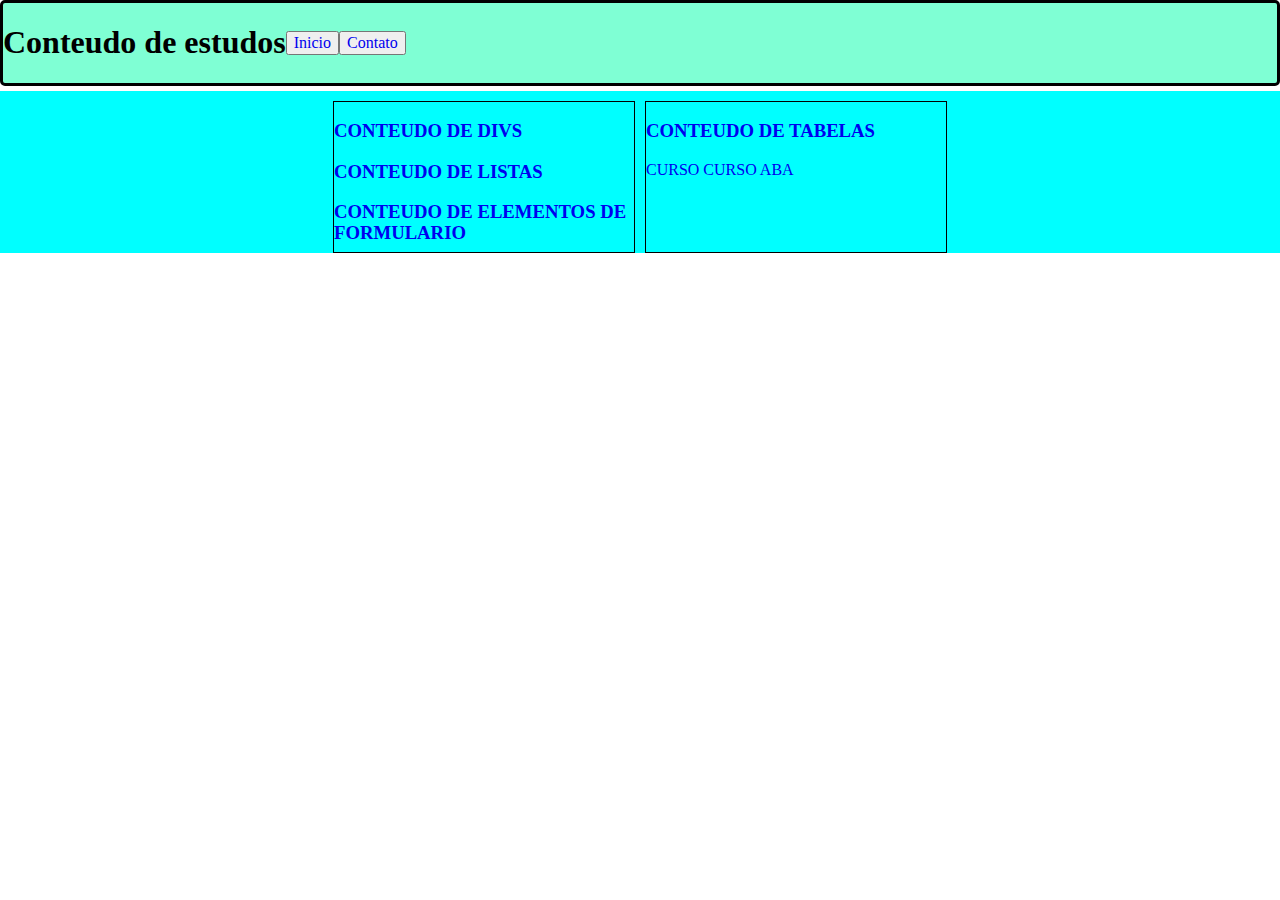
<file: index.html>
<!DOCTYPE html>
<html lang="pt-br">

<head>
    <meta charset="UTF-8">
    <meta http-equiv="X-UA-Compatible" content="IE=edge">
    <meta name="viewport" content="width=device-width, initial-scale=1.0">
    <link rel="stylesheet" href="/src/css/reset.css">
    <link rel="stylesheet" href="./src/css/teste.css">


    <title>Teste</title>
</head>

<body>
    <header class="cabecalho">
        <h1>Conteudo de estudos</h1>
        <button class="butao"><a href="/index.html">Inicio</a></button>
        <button class="butao"><a href="/src/pags/contato.html">Contato</a></button>
    </header>
    <div class="menu-principal">
        <div class="cont1">
            <h3><a href="/src/pags/divs.html">CONTEUDO DE DIVS</a></h3>
            <h3><a href="/src/pags/listas.html">CONTEUDO DE LISTAS</a></h3>
            <h3><a href="/src/pags/eleform.html">CONTEUDO DE ELEMENTOS DE FORMULARIO</a></h3>
        </div>
        <div class="cont2">
            <h3><a href="/src/pags/tabelas.html">CONTEUDO DE TABELAS</a></h3>

            <!--LINK PRA OUTRA PAG-->
            <a href="https://class.devsamurai.com.br/">CURSO</a>
            <!--LINK PRA OUTRA ABA com target-->
            <a href="https://class.devsamurai.com.br/" target="_blank">CURSO ABA</a>
        </div>
    </div>
</body>

</html>
</file>
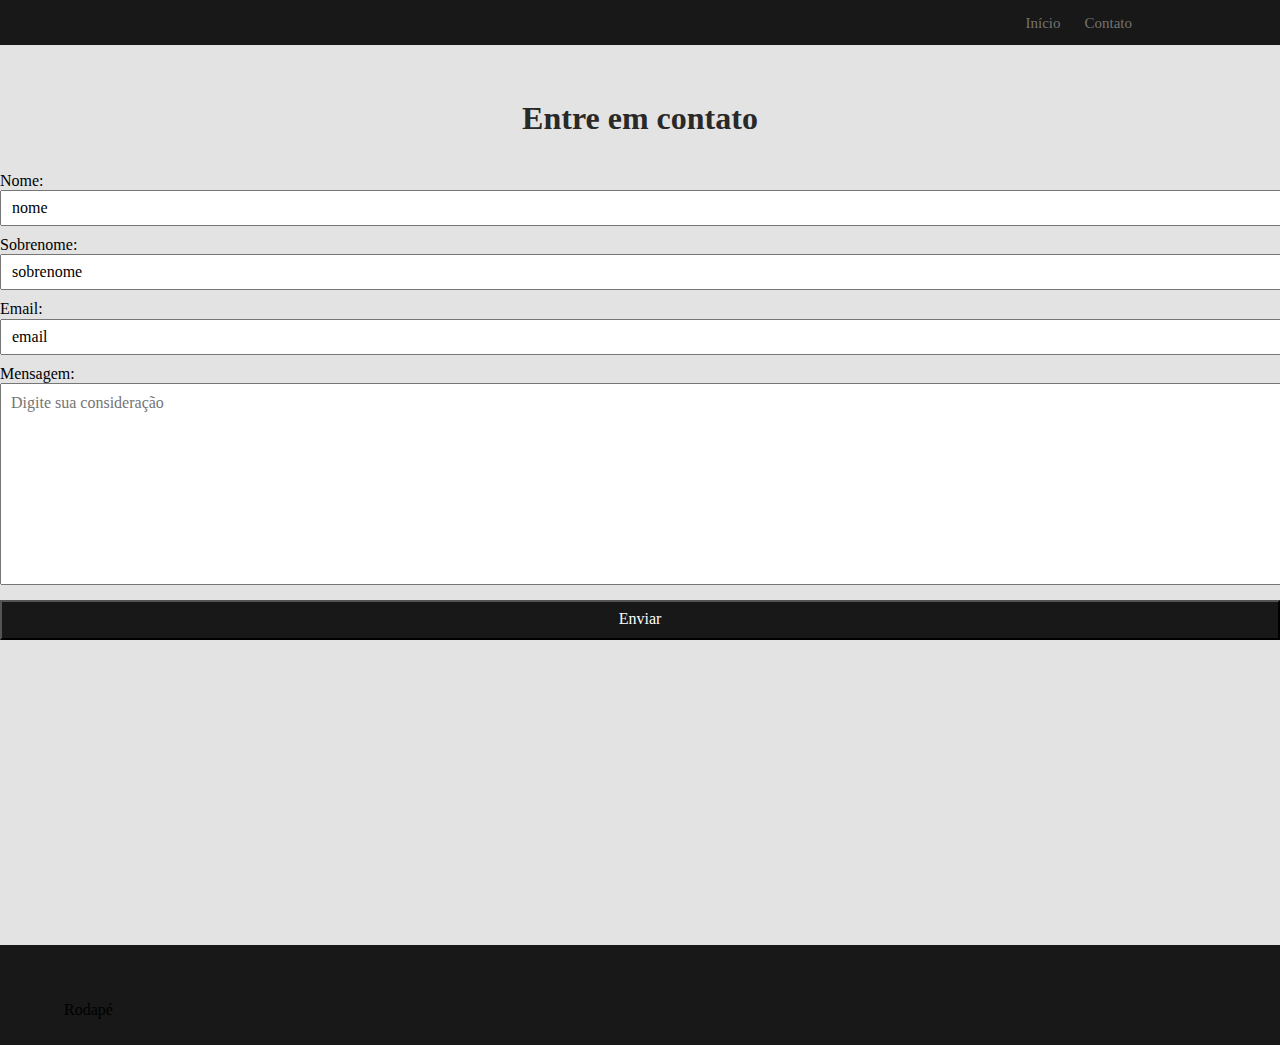
<file: src/pags/contato.html>
<!DOCTYPE html>
<html style="width: 100%; height: 100%;">

<head>
    <meta charset="UTF-8">
    <title>Currículo - Contato</title>
    <link rel="stylesheet" href="/src/css/reset.css">
    <link rel="stylesheet" href="/src/css/contato.css">
</head>

<body class="default" style="width: 100%;
height: 100%;
background-color: #e4e3e3;
margin: 0;
padding: 0;
border: 0;">

    <div style="width: 100%;
    height: 45px;
    overflow: hidden;
    background-color: #181818;">
        <div style="width: 80%;
        height: 100%;
        margin: auto;">
            <ul style="margin-top: 14px;
            float: right;">
                <li style="width: 100px;
                height: 100%;
                margin-right: 20px;
                display: inline;
                font-style: normal;">

                    <a href="/index.html" style="text-decoration: none;
                    font-size: 15px;
                    color: #747373;">Início</a>

                </li>
                <li style="width: 100px;
                height: 100%;
                margin-right: 20px;
                display: inline;
                font-style: normal;">

                    <a href="./contato.html" style="text-decoration: none;
                    font-size: 15px;
                    color: #747373;">Contato</a>

                </li>
            </ul>
        </div>
    </div>

    <div class="row" style="width: 100%; min-height: 100%; overflow: hidden; background-color: #e4e3e3;" >

        <div style="width: 100%; min-height: 100%; overflow: hidden;">
            <div style="width: 80%; min-height: 100%; margin: auto;">
                <h2 style="font-size: 32px; margin-bottom: 8px; color: #292929; line-height: 92px; text-align: center; ">Entre em contato</h2>
            </div>
            <div style="width: 100%; ">
                <form action="curriculo.html" method="post">
                    <div style="width: 100%; min-height: 20px; margin-bottom: 10px;">
                        <label for="nomed">Nome:</label>

                        <input class="inputclass" type="text" name="nomed" id="nomed" required placeholder="Digite seu Nome..."
                            value="nome">
                    </div>
                    <div class="caixa">
                        <label for="sobreno">Sobrenome:</label>
                        
                        <input  class="inputclass" type="text" name="sobreno" id="sobreno" required placeholder="Digite seu sobrenome.."value="sobrenome">
                    </div>
                    <div class="caixa">
                        <label for="emaild">Email: </label>

                        <input class="inputclass" type="email" name="emaild" id="emaild" required placeholder="Digite um email valido"
                            value="email">
                    </div>
                    <div class="caixa">
                        <label>Mensagem:</label>

                        <textarea class="textclass" name="msn" id="msn" cols="30" rows="30" minlength="1" maxlength="500"
                            placeholder="Digite sua consideração" required></textarea>
                    </div>
                    <div class="caixa" >
                        <button type="submit" class="botaocontato" >Enviar</button>
                    </div>
                </form>
            </div>
        </div>
    </div>



    <footer style="width: 100%;
    height: 100px;
    position: relative;
    bottom: 0px;
    background-color: #181818;">
        <div class="container" style="width: 90%;
        height: 40px;
        margin: auto;
        padding-top: 40px;">
            <p class="paragraf">Rodapé</p>
        </div>
    </footer>
</body>



</html>
</file>
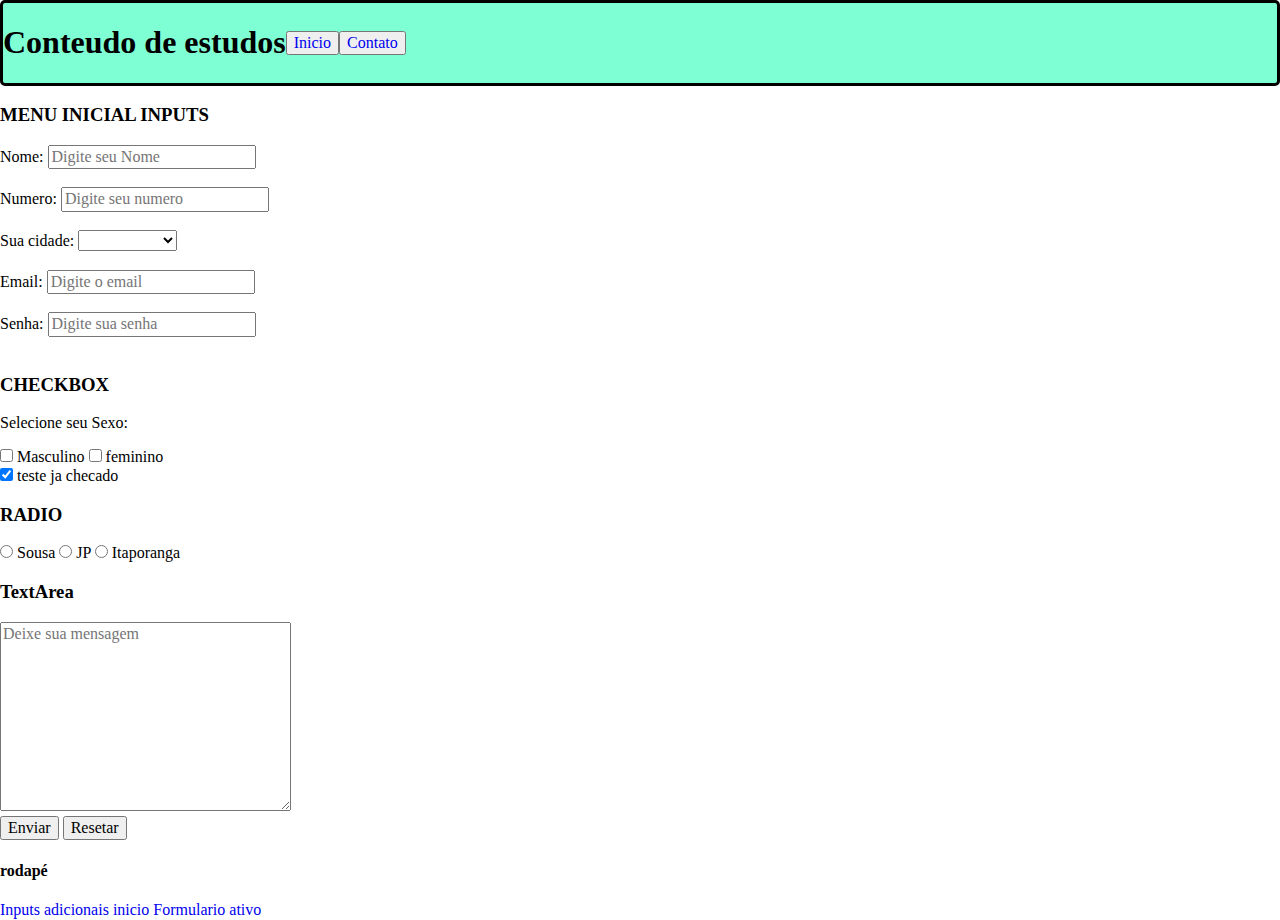
<file: src/pags/eleform.html>
<!DOCTYPE html>
<html lang="pt-br">

<head>
    <meta charset="UTF-8">
    <meta http-equiv="X-UA-Compatible" content="IE=edge">
    <meta name="viewport" content="width=device-width, initial-scale=1.0">
    <link rel="stylesheet" href="/src/css/reset.css">
    <link rel="stylesheet" href="/src/css/teste.css">
    <title>Document</title>
</head>

<body>
    <header class="cabecalho">
        <h1>Conteudo de estudos</h1>
        <button class="butao"><a href="/index.html">Inicio</a></button>
        <button class="butao"><a href="/src/pags/contato.html">Contato</a></button>
    </header>
    <form>
        <div class="menu-input">
            <h3>MENU INICIAL INPUTS</h3>
            <label for="nome">Nome:</label>
            <input type="text" placeholder="Digite seu Nome" id="nome" required>
            <br>
            <br>
            <label for="num">Numero:</label>
            <input type="number" placeholder="Digite seu numero" id="num" required>
            <br>
            <br>
            <label>Sua cidade:</label>
            <select name="cidades" required>
                <option value=""></option>
                <option value="sousa">Sousa</option>
                <option value="jp">João Pessoa</option>
                <option value="cz">Cajazeiras</option>
                <option value="ita">Itaporanga</option>
            </select>
            <br>
            <br>
            <label for="email">Email:</label>
            <input type="email" placeholder="Digite o email" id="email" required>
            <br>
            <br>
            <label for="senha">Senha:</label>
            <input type="password" placeholder="Digite sua senha" id="senha"required>
            <br>
            <br>
        </div>
        <!--Criando checkbox-->
        <!--LABEL DO CHECKBOX VEM APÓS O INPUT-->
        <div class="checkbox" >
            <h3>CHECKBOX</h3>
            <p>Selecione seu Sexo:</p>
            <input type="checkbox" name="mas" id="masc" value="masc">
            <label for="masc">Masculino</label>
            <input type="checkbox" name="fem" id="fem" value="fem">
            <label for="fem">feminino</label>
            <br>
            <!--DEIXANDO O CHECKBOX JA CHECADO "checked"-->
            <input type="checkbox" name="checkbox3" id="checkbox3" value="checkbox3" checked>
            <label for="checkbox2">teste ja checado</label>
            <br>
        </div>
        <!--criando radios-->
        <!--diferença do radios pro checkbox é que no radios pode selecionar apenas um elemento-->
        <!--O name do radio tem que ser igual pois são do mesmo grupo-->
        <div class="radios">
            <h3>RADIO</h3>
            <input type="radio" name="city" id="city1" value="city1">
            <label for="city1">Sousa</label>
            <input type="radio" name="city" id="city2" value="city2">
            <label for="city2">JP</label>
            <input type="radio" name="city" id="city3" value="city3">
            <label for="city3">Itaporanga</label>
        </div>
        <div class="textarea">
            <h3>TextArea</h3>
            <textarea name="texta" id="texta" cols="30" rows="10" minlength="1" maxlength="500"
                placeholder="Deixe sua mensagem"></textarea>
        </div>
        <div class="botao">
            <button class="botao-enviar" type="submit">Enviar</button>
            <button class="botao-resetar" type="reset">Resetar</button>
        </div>
    </form>


</body>
<footer>
    <h4>rodapé</h4>
    <a href="/src/pags/inputs.html">Inputs adicionais</a>
    <a href="/index.html">inicio</a>
    <a href="/src/pags/fomulario.html">Formulario ativo</a>
</footer>

</html>
</file>
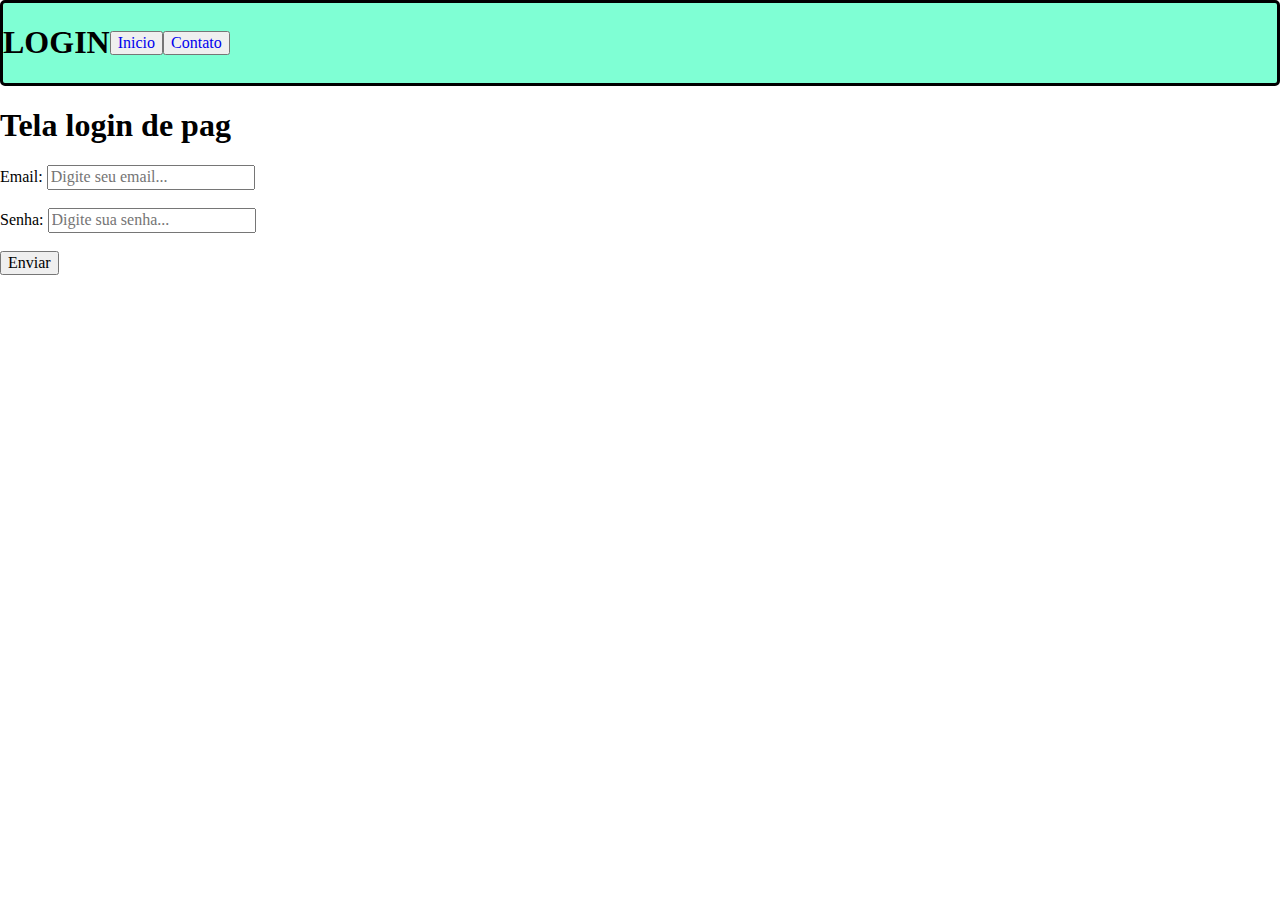
<file: src/pags/fomulario.html>
<!DOCTYPE html>
<html lang="pt-br">
<head>
    <meta charset="UTF-8">
    <meta http-equiv="X-UA-Compatible" content="IE=edge">
    <meta name="viewport" content="width=device-width, initial-scale=1.0">
    <link rel="stylesheet" href="/src/css/reset.css">
    <link rel="stylesheet" href="/src/css/teste.css">
    <title>Document</title>

</head>
<body>
    <header class="cabecalho">
        <h1>LOGIN</h1>
        <button class="butao"><a href="/index.html">Inicio</a></button>
        <button class="butao"><a href="/src/pags/contato.html">Contato</a></button>
    </header>
    <h1>Tela login de pag</h1>
    <form>
        <label for="tipemail">Email:</label>
        <input type="email" name="tipemail" id="tipemail" required placeholder="Digite seu email...">
        <br> <br>
        <label for="tipsenha">Senha: </label>
        <input type="password" name="tipsenha" id="tipsenha" required placeholder="Digite sua senha...">
        <br> <br>
        <button type="submit">Enviar</button>

        </form>
</body>
</html>
</file>
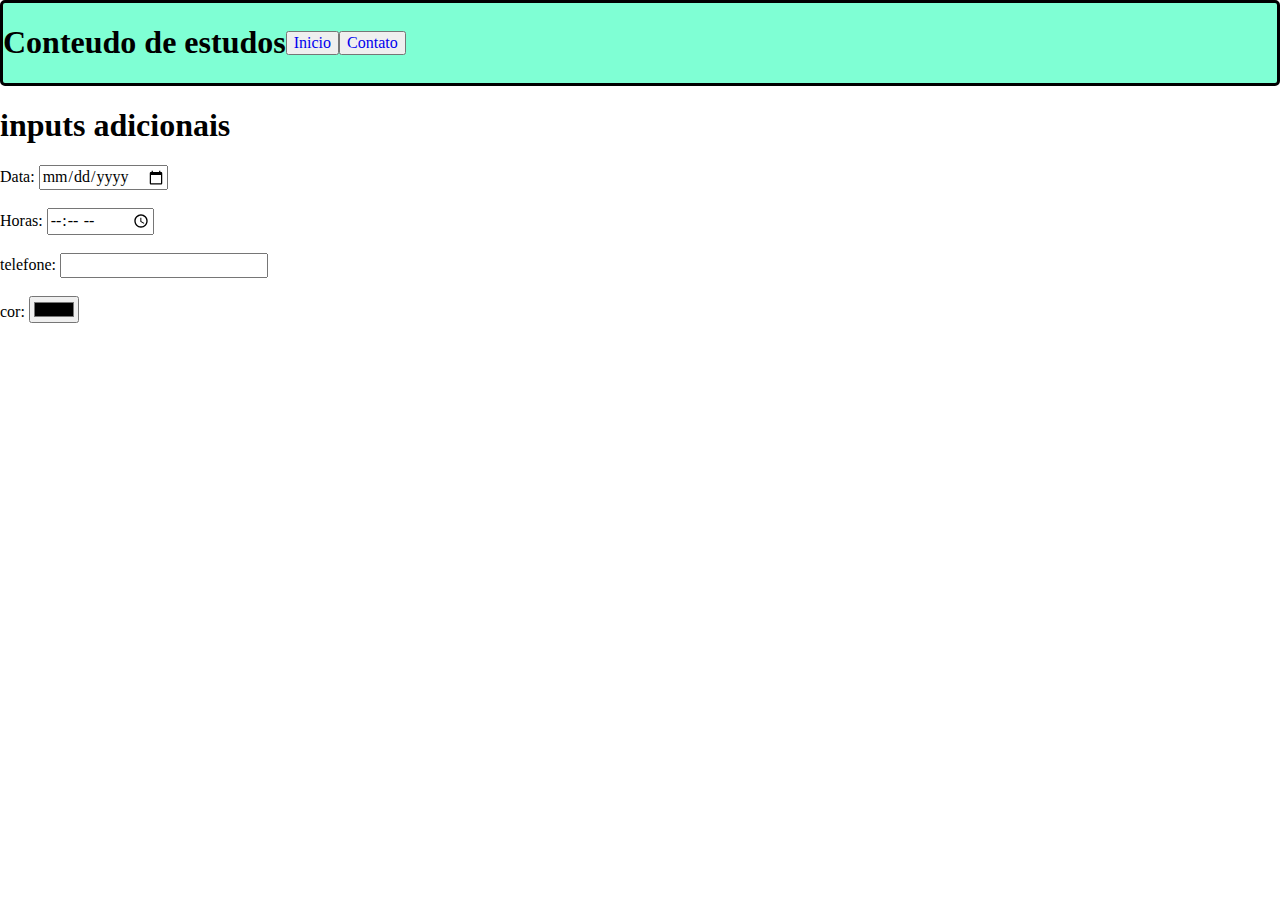
<file: src/pags/inputs.html>
<!DOCTYPE html>
<html lang="pt-br">

<head>
    <meta charset="UTF-8">
    <meta http-equiv="X-UA-Compatible" content="IE=edge">
    <meta name="viewport" content="width=device-width, initial-scale=1.0">
    <link rel="stylesheet" href="/src/css/reset.css">
    <link rel="stylesheet" href="/src/css/teste.css">
    <title>Document</title>
</head>

<body>
    <header class="cabecalho">
        <h1>Conteudo de estudos</h1>
        <button class="butao"><a href="/index.html">Inicio</a></button>
        <button class="butao"><a href="/src/pags/contato.html">Contato</a></button>
    </header>
    <div>
        <h1>inputs adicionais</h1>
        <label for="data">Data:</label>
        <input type="date" id="data">
        <br>
        <br>
        <label for="hora">Horas:</label>
        <input type="time" id="hora">
        <br>
        <br>
        <label for="tel">telefone:</label>
        <input type="tel" id="tel">
        <br>
        <br>
        <label for="cor">cor:</label>
        <input type="color" id="cor">
    </div>
</body>

</html>
</file>
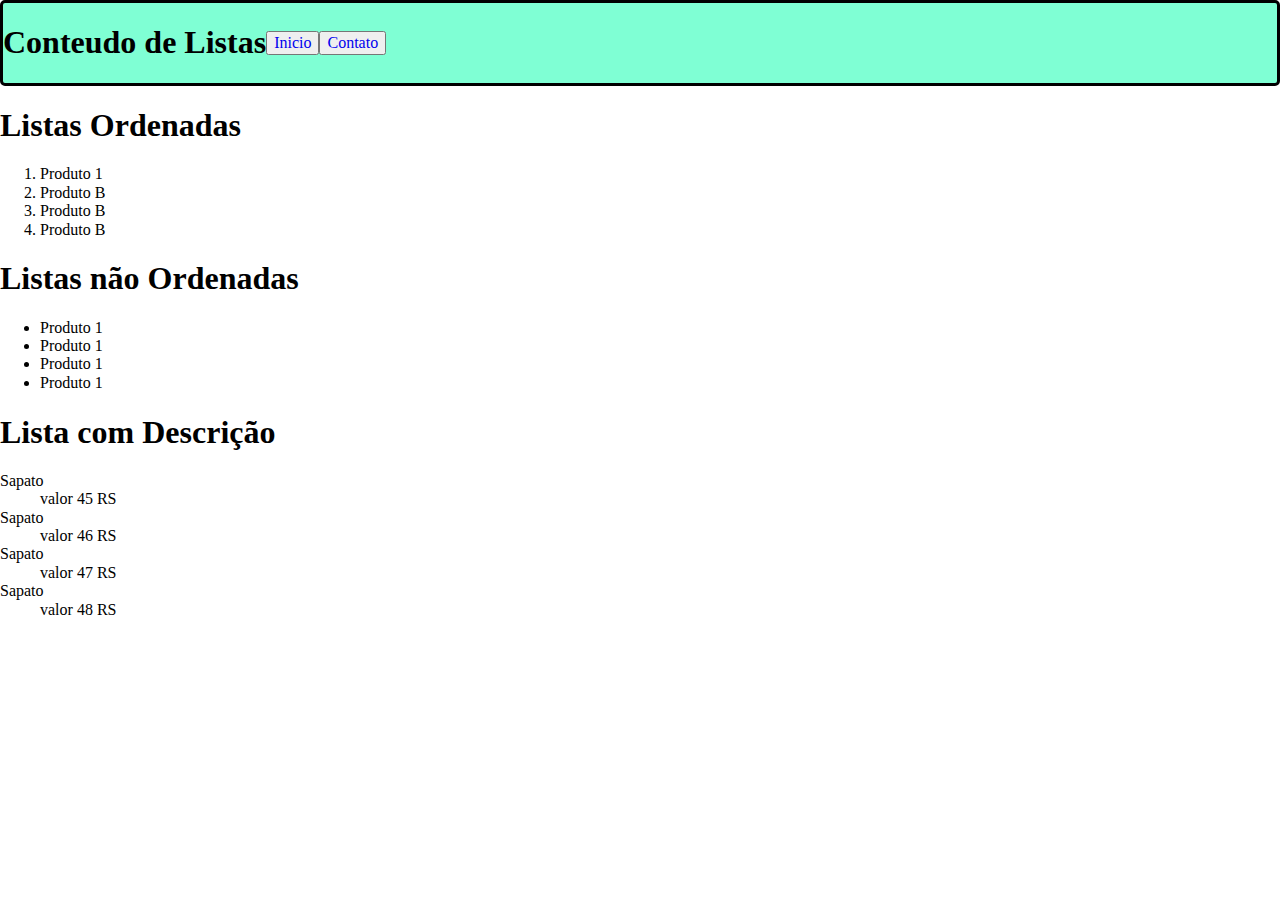
<file: src/pags/listas.html>
<!DOCTYPE html>
<html lang="pt-br">

<head>
    <meta charset="UTF-8">
    <meta http-equiv="X-UA-Compatible" content="IE=edge">
    <meta name="viewport" content="width=device-width, initial-scale=1.0">
    <link rel="stylesheet" href="/src/css/reset.css">
    <link rel="stylesheet" href="/src/css/teste.css">
    <title>Document</title>
</head>

<body>
    <header class="cabecalho">
        <h1>Conteudo de Listas</h1>
        <button class="butao"><a href="/index.html">Inicio</a></button>
        <button class="butao"><a href="/src/pags/contato.html">Contato</a></button>
    </header>
    <!--listas ordenadas OL-->
    <h1>Listas Ordenadas</h1>
    <ol>
        <li>Produto 1</li>
        <li>Produto B</li>
        <li>Produto B</li>
        <li>Produto B</li>
    </ol>
    <!--listas não ordenadas-->
    <h1>Listas não Ordenadas</h1>
    <ul>
        <li>Produto 1</li>
        <li>Produto 1</li>
        <li>Produto 1</li>
        <li>Produto 1</li>
    </ul>

    <!--Listas com Descrições-->
    <h1>Lista com Descrição</h1>
    <dl>
        <dt>Sapato</dt> <dd>valor 45 RS</dd>
        <dt>Sapato</dt> <dd>valor 46 RS</dd>
        <dt>Sapato</dt> <dd>valor 47 RS</dd>
        <dt>Sapato</dt> <dd>valor 48 RS</dd>
    </dl>

</body>


</html>
</file>
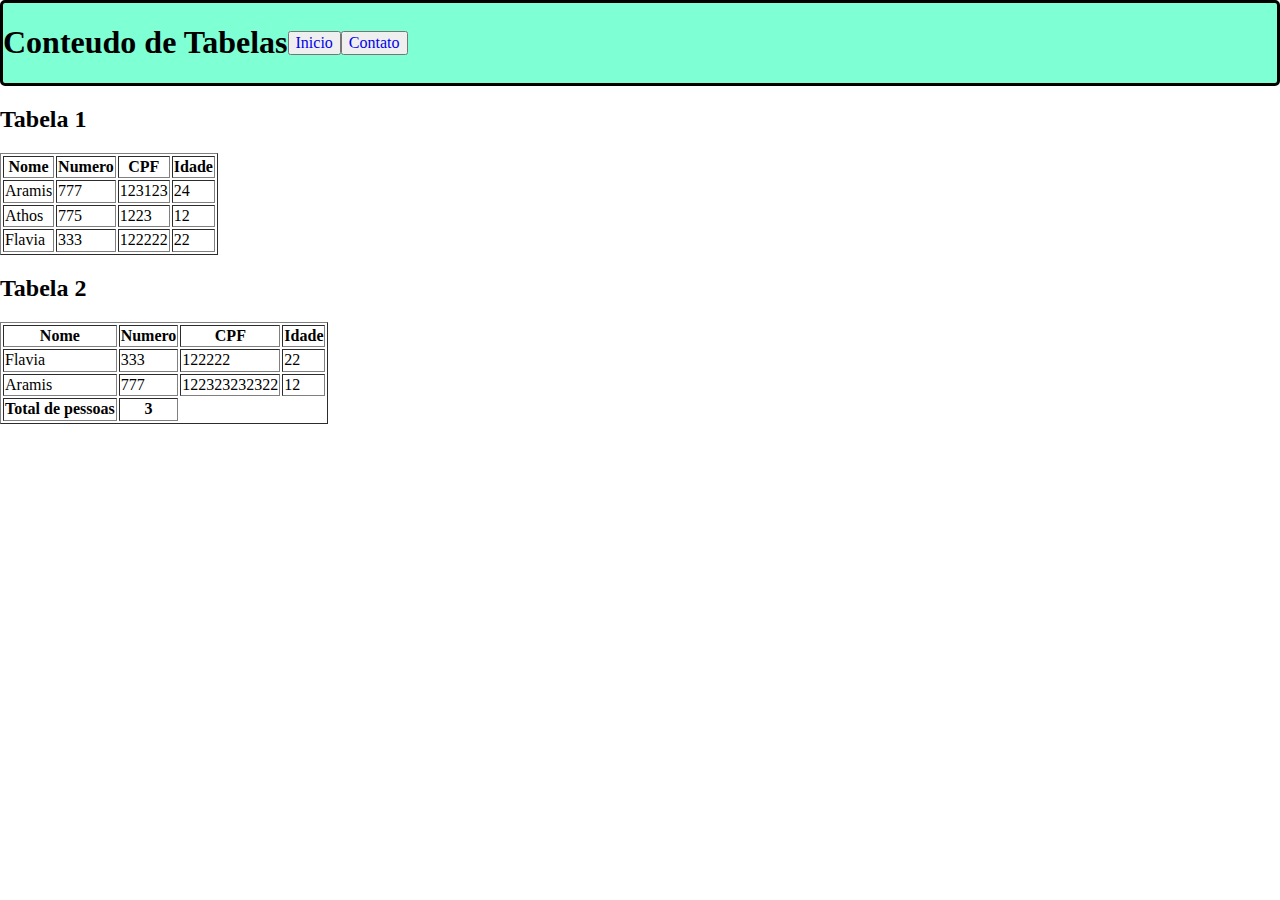
<file: src/pags/tabelas.html>
<!DOCTYPE html>
<html lang="pt-br">

<head>
    <meta charset="UTF-8">
    <meta http-equiv="X-UA-Compatible" content="IE=edge">
    <meta name="viewport" content="width=device-width, initial-scale=1.0">
    <link rel="stylesheet" href="/src/css/reset.css">
    <link rel="stylesheet" href="/src/css/teste.css">
    <title>TAbelas</title>
</head>

<body>
    <header class="cabecalho">
        <h1>Conteudo de Tabelas</h1>
        <button class="butao"><a href="/index.html">Inicio</a></button>
        <button class="butao"><a href="/src/pags/contato.html">Contato</a></button>
    </header>
    <div class="tabela1">
        <h2>Tabela 1</h2>
        <table border="1">
            <!--TR CRIA LINHAS-->
            <tr>
                <!--TH tag pra cabeçalho-->
                <th>Nome</th>
                <th>Numero</th>
                <th>CPF</th>
                <th>Idade</th>
            </tr>
            <tr>
                <td>Aramis</td>
                <td>777</td>
                <td>123123</td>
                <td>24</td>
            </tr>
            <tr>
                <td>Athos</td>
                <td>775</td>
                <td>1223</td>
                <td>12</td>
            </tr>
            <tr>
                <td>Flavia</td>
                <td>333</td>
                <td>122222</td>
                <td>22</td>
            </tr>
        </table>
    </div>


    <div class="tabela2">
        <h2>Tabela 2</h2>
        <table border="1">
            <thead>
                <th>Nome</th>
                <th>Numero</th>
                <th>CPF</th>
                <th>Idade</th>
            </thead>
            <tbody>
                <tr>
                    <td>Flavia</td>
                    <td>333</td>
                    <td>122222</td>
                    <td>22</td>
                </tr>
                <tr>
                    <td>Aramis</td>
                    <td>777</td>
                    <td>122323232322</td>
                    <td>12</td>
                </tr>
            </tbody>
            <!--RODAPE DA TABELA-->
            <tfoot>
                <th>Total de pessoas</th>
                <th>3</th>
            </tfoot>
        </table>
    </div>
</body>

</html>
</file>
<file: src/css/teste.css>
.cabecalho{
    border: solid;
    border-radius: 5px;
    display: flex;
    align-items: center;
    background-color: aquamarine;
}
.butao{
    text-align: left;
}
a{
    text-decoration: none;
}
.menu-principal {
    font-size: 16px;
    margin-top: 5px;
    background-color: aqua;
    display: flex;
    justify-content: center;
    
}
.cont1{
    width: 300px;
    height: 150px;
    margin-top: 10px;
    border: 1px solid black;
}
.cont2{
    width: 300px;
    height: 150px;
    margin-top: 10px;
    margin-left: 10px;
    border: 1px solid black;
}
.div-global{
    margin-top: 10px;
    border: 1px solid black;
}
.div-1{
    border: 2px solid green;
}
</file>
<file: src/css/contato.css>
.inputclass{
    width: 100%;
    height: 30px;
    padding-left: 10px;
} 
.textclass{
    width: 100%;
    height: 180px;
    padding: 10px;
}

.caixa{
    width: 100%; 
    min-height: 20px; 
    margin-bottom: 10px;
}

.botaocontato{
    width: 100%;
    height: 40px;
    color: #ffffff;
    background-color: #181818;

}
</file>
